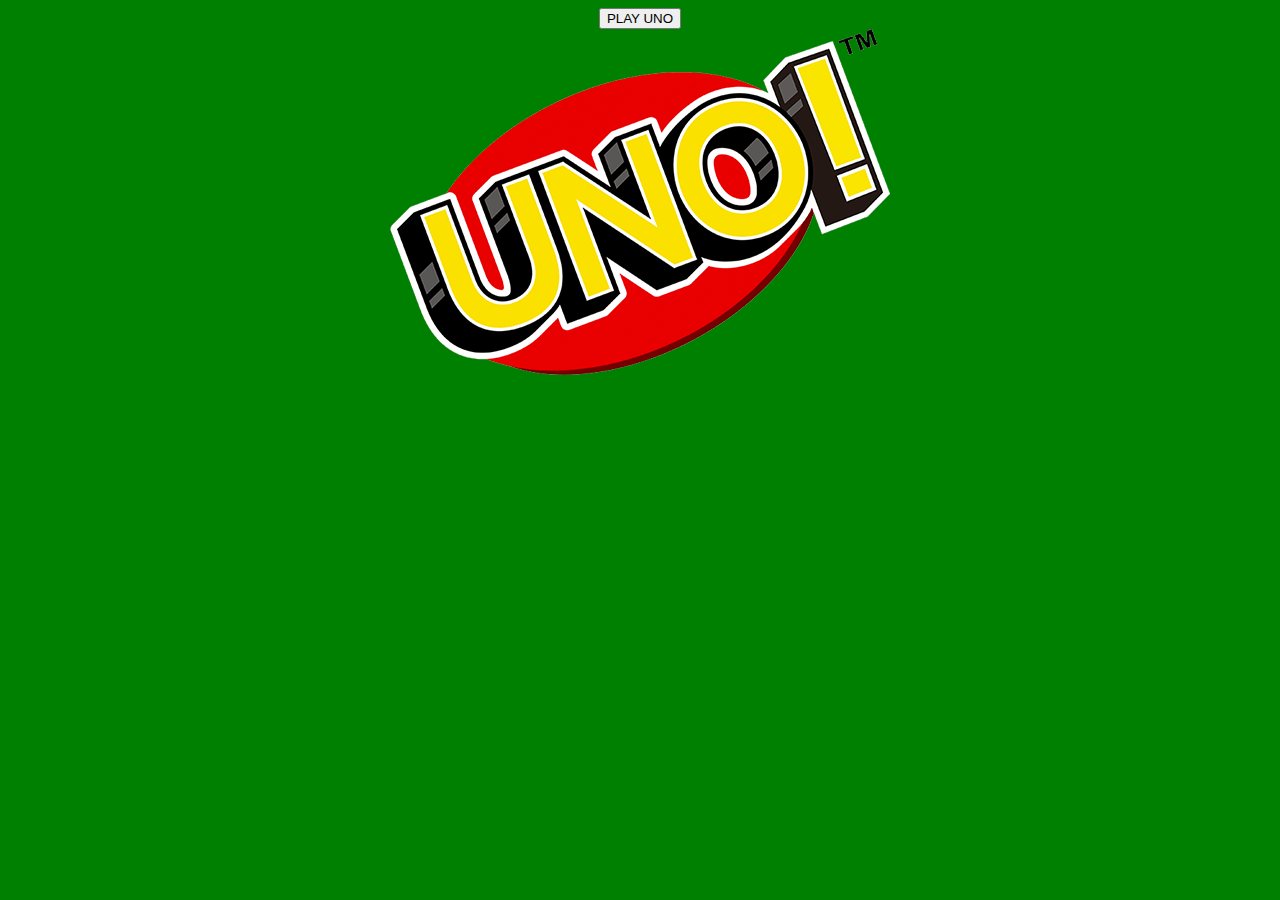
<file: index.html>
<!DOCTYPE html>
<html>

    <head>
        <link rel="stylesheet" href="styles.css">
        <script src="script.js"></script>
        <meta charset="UTF-8">
        <title>UNO</title>
    </head>

    <body>
        <div id="clickPlay">
            <button onclick="location.href='test.html'">PLAY UNO</button>
            <img id="uno"src="cards/uno.png"onclick="location.href='test.html'">
        </div>
        
    
    </body>

</html>
</file>
<file: styles.css>
body {
    font-family: Verdana, Geneva, Tahoma, sans-serif;
    
    background-color: green;
}
#index {
    border: 3px solid;
    outline: none;
    cursor: pointer;
    font-size: 1000%;
    font-weight: bold;
}
#clickPlay {
    display: flex;
    flex-direction: column;
    align-items: center;
    justify-content: center;
}
img {
    width: 50px;
}

#uno {
    width: 500px;
    cursor: pointer;
}

#enemyDeck {
    margin-bottom: 200px;
    justify-content: center;
    text-align: center;
}
#playField {
    margin-top: 200px;
    margin-bottom: 200px;
    justify-content: right;
}
#myDeck {
    margin-top: 500px;
    justify-content: center;
    text-align: center;
    
}

#left {
    float:left;
    width: 32%;
    justify-content: center;
    text-align: center;
}
#middle {
    float: left;
    width: 50%;
    justify-content: center;
    text-align: center;
}
#right {
    float: left;
    width: 50%;
    justify-content: center;
    text-align: center;
}
</file>
